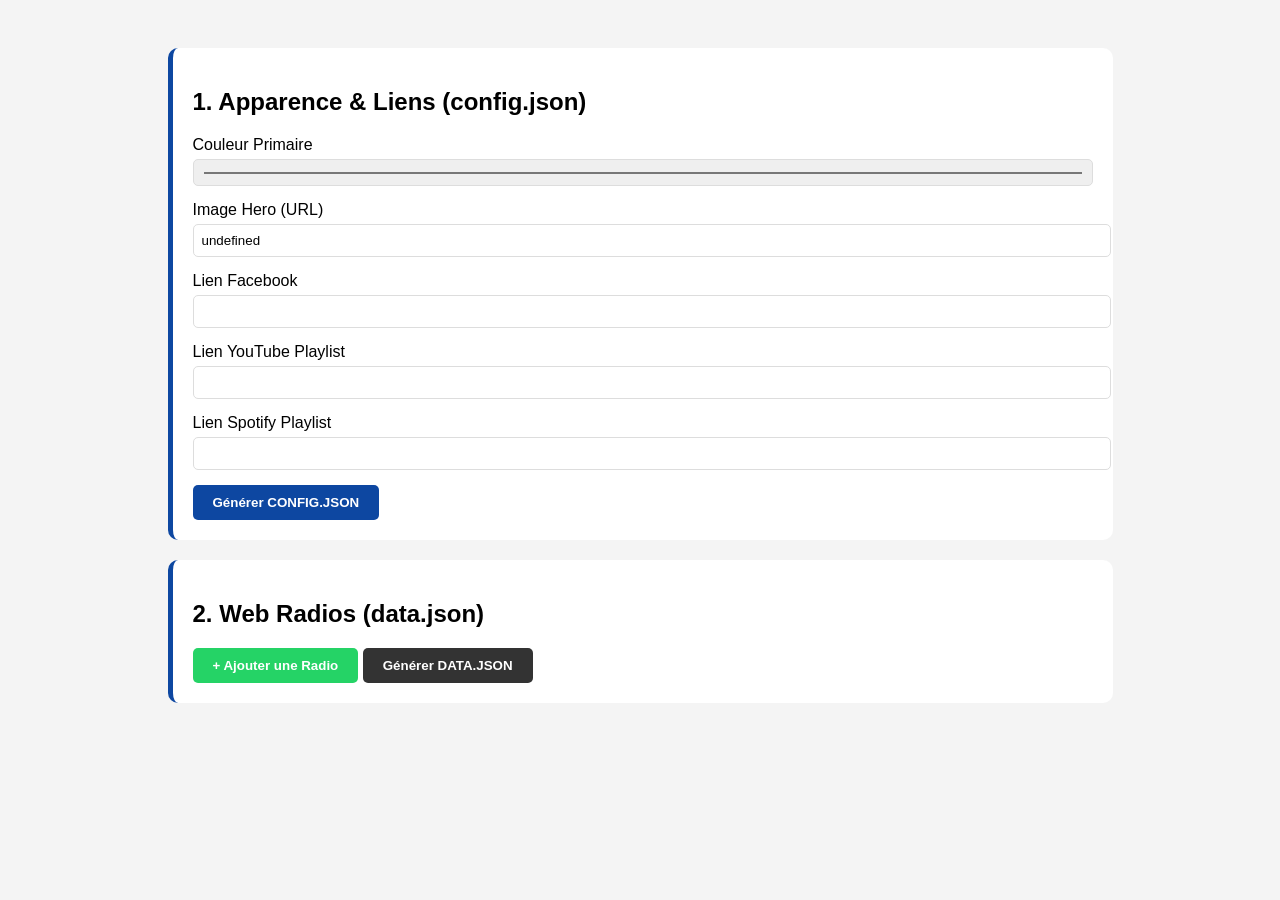
<file: admin.html>
<!DOCTYPE html>
<html lang="fr">
<head>
    <meta charset="UTF-8">
    <title>ADMIN - Panneau de Contrôle</title>
    <style>
        body { font-family: sans-serif; background: #f4f4f4; padding: 20px; }
        .box { background: white; padding: 20px; border-radius: 10px; max-width: 900px; margin: 20px auto; border-left: 5px solid #0d47a1; }
        input, textarea { width: 100%; padding: 8px; margin: 5px 0 15px; border: 1px solid #ddd; border-radius: 5px; }
        .btn { padding: 10px 20px; border: none; border-radius: 5px; cursor: pointer; color: white; font-weight: bold; }
        pre { background: #222; color: #0f0; padding: 15px; border-radius: 5px; overflow-x: auto; }
    </style>
</head>
<body>

    <div class="box">
        <h2>1. Apparence & Liens (config.json)</h2>
        <label>Couleur Primaire</label><input type="color" id="c-primary">
        <label>Image Hero (URL)</label><input type="text" id="c-hero">
        <label>Lien Facebook</label><input type="text" id="s-fb">
        <label>Lien YouTube Playlist</label><input type="text" id="p-yt">
        <label>Lien Spotify Playlist</label><input type="text" id="p-sp">
        <button class="btn" style="background:#0d47a1" onclick="genConfig()">Générer CONFIG.JSON</button>
    </div>

    <div class="box">
        <h2>2. Web Radios (data.json)</h2>
        <div id="radio-list"></div>
        <button class="btn" style="background:#25d366" onclick="addRadioForm()">+ Ajouter une Radio</button>
        <button class="btn" style="background:#333" onclick="genData()">Générer DATA.JSON</button>
    </div>

    <div class="box" id="result-box" style="display:none">
        <h2>Résultat à copier</h2>
        <pre id="output"></pre>
    </div>

    <script>
        async function load() {
            const r1 = await fetch('config.json');
            const c = await r1.json();
            document.getElementById('c-primary').value = c.theme.primary;
            document.getElementById('c-hero').value = c.theme.hero_bg;
            document.getElementById('s-fb').value = c.social.facebook;
            document.getElementById('p-yt').value = c.playlists.youtube;
            document.getElementById('p-sp').value = c.playlists.spotify;

            const r2 = await fetch('data.json');
            const d = await r2.json();
            d.radios.forEach(r => addRadioForm(r));
        }

        function addRadioForm(r = {}) {
            const div = document.createElement('div');
            div.className = 'radio-item';
            div.innerHTML = `
                <hr><label>Nom Radio</label><input type="text" class="r-nom" value="${r.nom || ''}">
                <label>URL Stream</label><input type="text" class="r-url" value="${r.url || ''}">
                <label>Logo URL</label><input type="text" class="r-logo" value="${r.logo || ''}">
            `;
            document.getElementById('radio-list').appendChild(div);
        }

        async function genConfig() {
            const r = await fetch('config.json');
            let c = await r.json();
            c.theme.primary = document.getElementById('c-primary').value;
            c.theme.hero_bg = document.getElementById('c-hero').value;
            c.social.facebook = document.getElementById('s-fb').value;
            c.playlists.youtube = document.getElementById('p-yt').value;
            c.playlists.spotify = document.getElementById('p-sp').value;
            show(c);
        }

        async function genData() {
            const r = await fetch('data.json');
            let d = await r.json();
            d.radios = Array.from(document.querySelectorAll('.radio-item')).map(el => ({
                nom: el.querySelector('.r-nom').value,
                url: el.querySelector('.r-url').value,
                logo: el.querySelector('.r-logo').value
            }));
            show(d);
        }

        function show(obj) {
            document.getElementById('result-box').style.display = 'block';
            document.getElementById('output').innerText = JSON.stringify(obj, null, 2);
        }
        load();
    </script>
</body>
</html>
</file>
